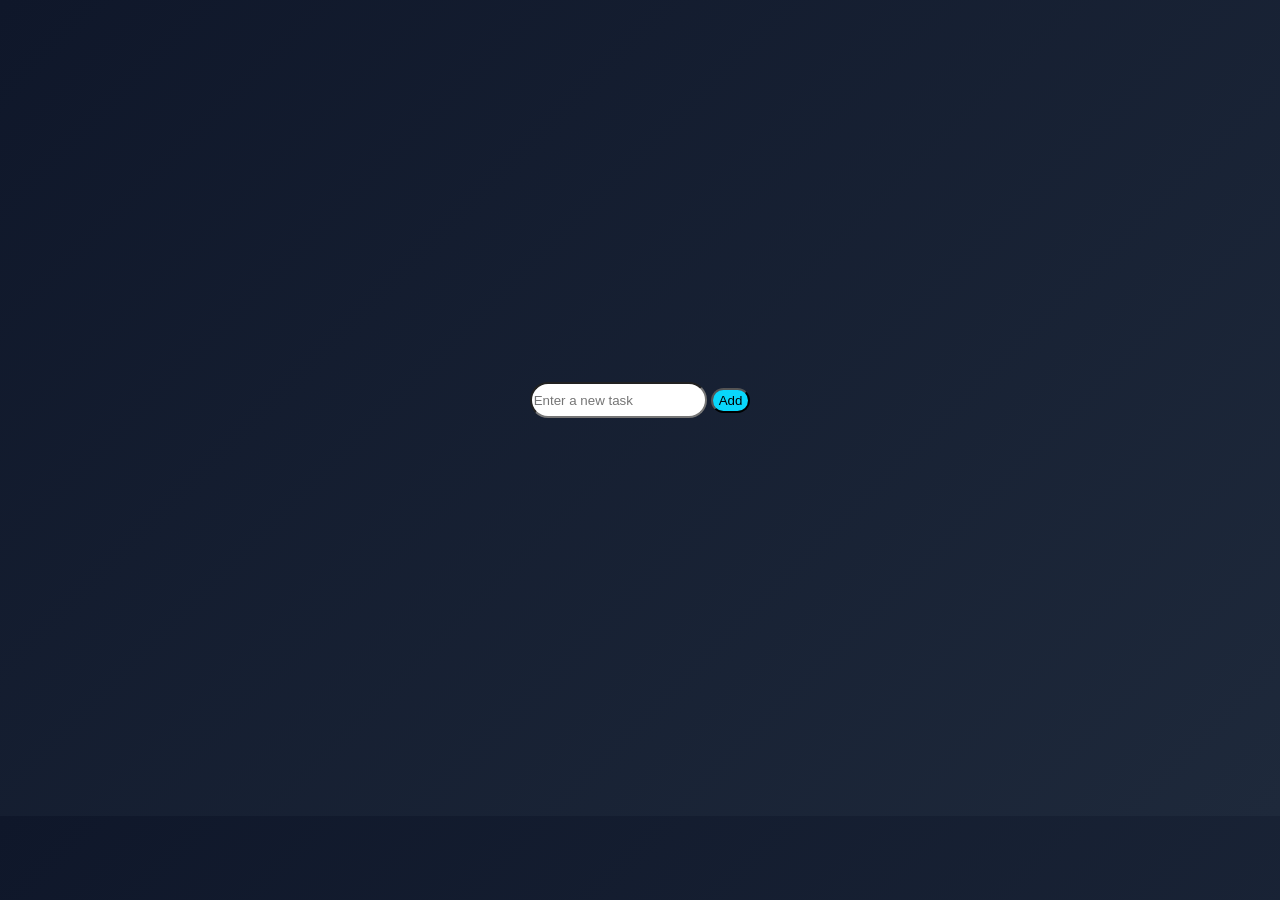
<file: myproject/task8.html>
<!DOCTYPE html>
<html lang="en">
<head>
    <meta charset="UTF-8">
    <meta name="viewport" content="width=device-width, initial-scale=1.0">
    <link rel="stylesheet" href="task.css">
    <title>Document</title>
</head>
<body>
    <section>
    <input  placeholder="Enter a new task" type="text" id="taskInput">

<button  id="addBtn">Add</button>

<ul id="taskList"></ul>
    </section>
<script src="task.js"></script>
</div>
</body>
</html>
</file>
<file: myproject/task.css>
li{
    list-style: none;
}
#addBtn{
    background-color: rgb(32, 221, 199);
    height: 25px;
}
#deleteBtn{
    font-size: 10PX;
    margin: 20px;
    margin-top: 10PX;
    background-color: rgb(255, 36, 11);
    color: aliceblue;
    border-radius: 50px;
}
#taskInput{
    border-radius: 25PX;
    height: 30px;
}
#addBtn{
    background-color: rgb(9, 215, 251);
    border-radius: 25px;
}
body{
    display: flex;
    justify-content: center;
    align-items: center;
    height: 800px;
    background: linear-gradient(135deg, #0F172A, #1E293B);
}
li{
    border-radius: 25px;
    height: 50px;
    width:200px;
    color: rgb(231, 214, 214);
    font-size: 20px;
}
</file>
